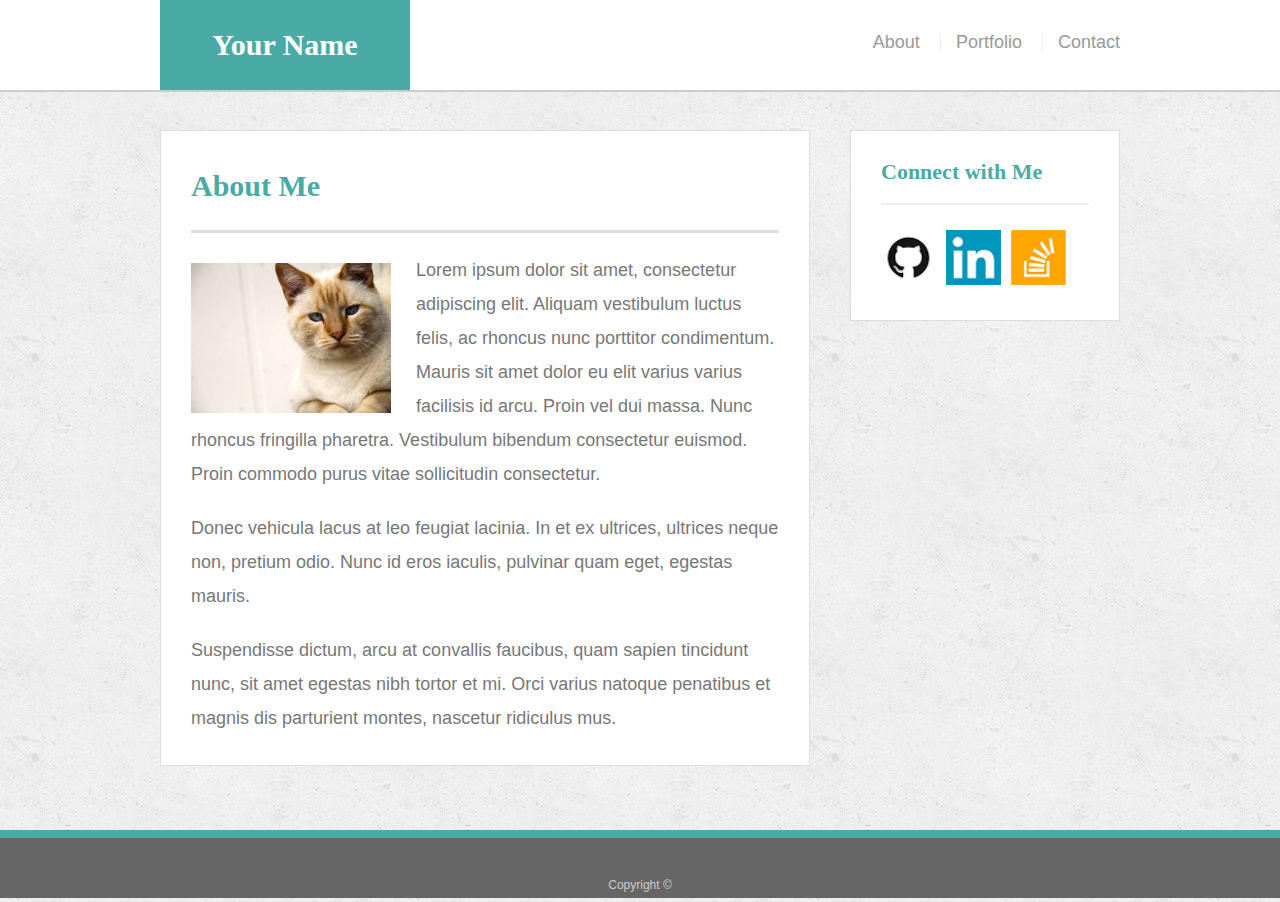
<file: index.html>
<!doctype html>
<html lang="en-us">

<head>
  <meta charset="UTF-8">
  <meta name="viewport" content="width=device-width, initial-scale=1.0">
  <title>About | Your Name</title>
  <link rel="stylesheet" type="text/css" href="assets/css/reset.css">
  <link rel="stylesheet" type="text/css" href="assets/css/style.css">
</head>

<body>

  <header id="masthead">
    <div class="container">
      <a href="index.html" id="logo">Your Name</a>
      <nav>
        <a href="index.html">About</a>
        <a href="portfolio.html">Portfolio</a>
        <a href="contact.html">Contact</a>
      </nav>
    </div>
  </header>

  <div id="main-container" class="container">
    <section class="main-section">
      <h1>About Me</h1>

      <img src="assets/images/cat.jpg" class="auth-image" alt="Your Name">

      <p>Lorem ipsum dolor sit amet, consectetur adipiscing elit. Aliquam vestibulum luctus felis, ac rhoncus nunc porttitor condimentum. Mauris sit amet dolor eu elit varius varius facilisis id arcu. Proin vel dui massa. Nunc rhoncus fringilla pharetra. Vestibulum bibendum consectetur euismod. Proin commodo purus vitae sollicitudin consectetur.</p>

      <p>Donec vehicula lacus at leo feugiat lacinia. In et ex ultrices, ultrices neque non, pretium odio. Nunc id eros iaculis, pulvinar quam eget, egestas mauris.</p>

      <p>Suspendisse dictum, arcu at convallis faucibus, quam sapien tincidunt nunc, sit amet egestas nibh tortor et mi. Orci varius natoque penatibus et magnis dis parturient montes, nascetur ridiculus mus.</p>

    </section>
    <section class = "sidebar">
      <div id = "connect">
          <h2> Connect with Me</h2>

          <a href="https://github.com/" target="_blank"><img class="social" src="assets/images/github-128.png" alt="github logo."/></a>
          <a href="https://www.linkedin.com/" target="_blank"><img class="social" src="assets/images/linkedin-128.png" alt="linkedin logo."></a>
          <a href="https://stackoverflow.com/" target="_blank"><img class="social" src="assets/images/stackoverflow-128.png" alt="stackoverflow logo."></a>
          
      </div>
    </section>
  </div>

  <footer>
    <div class="container">
      Copyright &copy; 
    </div>
  </footer>
</body>

</html>
</file>
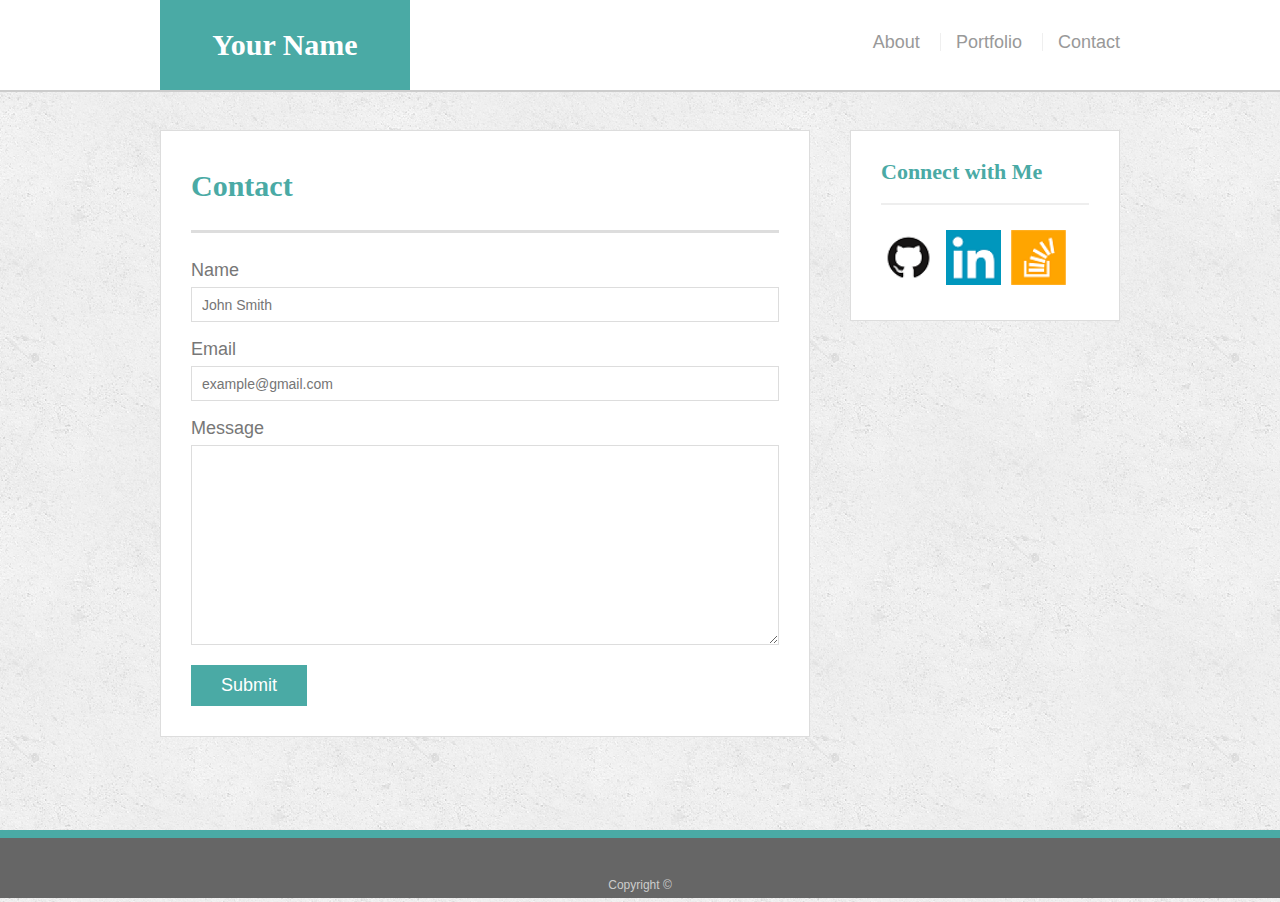
<file: contact.html>
<!doctype html>
<html lang="en-us">

<head>
  <meta charset="UTF-8">
  <meta name="viewport" content="width=device-width, initial-scale=1.0">
  <title>Contact | Your Name</title>
  <link rel="stylesheet" type="text/css" href="assets/css/reset.css">
  <link rel="stylesheet" type="text/css" href="assets/css/style.css">
</head>

<body>

  <header id="masthead">
    <div class="container">
      <a href="index.html" id="logo">Your Name</a>
      <nav>
        <a href="index.html">About</a>
        <a href="portfolio.html">Portfolio</a>
        <a href="contact.html">Contact</a>
      </nav>
    </div>
  </header>

  <div id="main-container" class="container">
    <section class="main-section">
      <h1>Contact</h1>

      <form id="contact-form">
        <ul>
          <li>
            <label for="name">Name</label>
            <input type="text" id="name" name="name" placeholder="John Smith" required="required">
          </li>
          <li>
            <label for="email">Email</label>
            <input type="email" id="email" name="email" placeholder="example@gmail.com" required="required">
          </li>
          <li>
            <label for="message">Message</label>
            <textarea id="message" name="message" required="required"></textarea>
          </li>
        </ul>
        <input type="submit">
      </form>

    </section>
    <section class = "sidebar">
      <div id = "connect">
          <h2> Connect with Me</h2>

          <img src = "assets/images/github-128.png" class = "social" alt = "Github">
          <img src = "assets/images/linkedin-128.png" class = "social" alt = "Github">
          <img src = "assets/images/stackoverflow-128.png" class = "social" alt = "Github">
      </div>
    </section>
  </div>

  <footer>
    <div class="container">
      Copyright &copy; 
    </div>
  </footer>
</body>

</html>
</file>
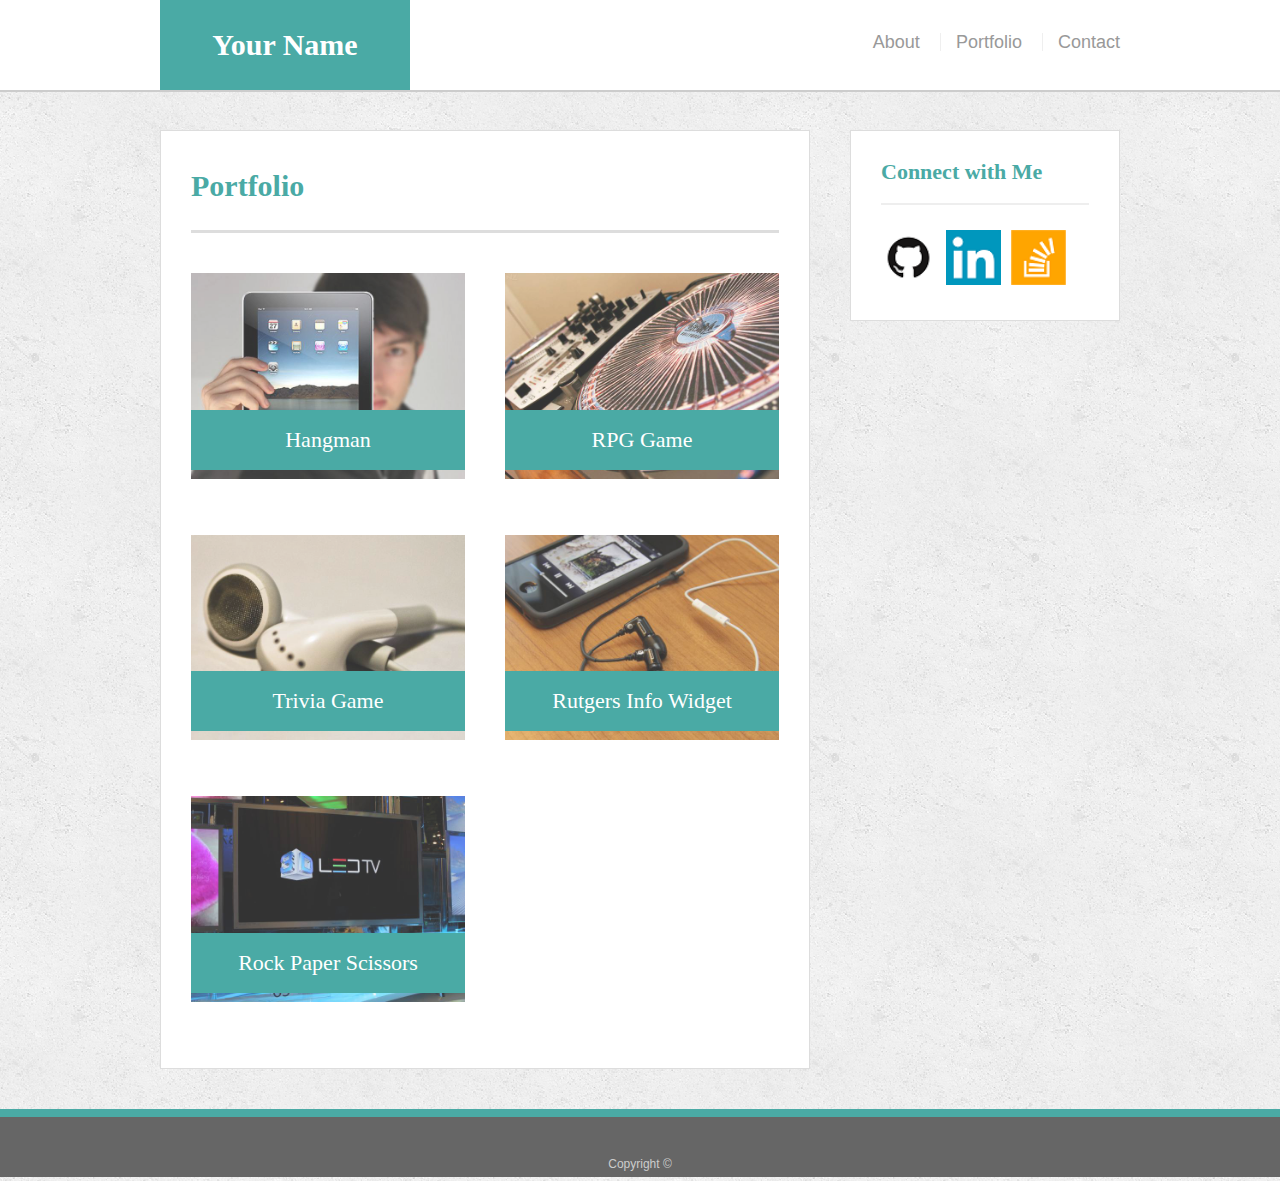
<file: portfolio.html>
<!doctype html>
<html lang="en-us">

<head>
  <meta charset="UTF-8">
  <meta name="viewport" content="width=device-width, initial-scale=1.0">
  <title>Portfolio | Your Name</title>
  <link rel="stylesheet" type="text/css" href="assets/css/reset.css">
  <link rel="stylesheet" type="text/css" href="assets/css/style.css">
</head>

<body>

  <header id="masthead">
    <div class="container">
      <a href="index.html" id="logo">Your Name</a>
      <nav>
        <a href="index.html">About</a>
        <a href="portfolio.html">Portfolio</a>
        <a href="contact.html">Contact</a>
      </nav>
    </div>
  </header>

  <div id="main-container" class="container">
    <section class="main-section">
      <h1>Portfolio</h1>

      <div class="work">
        <img src="assets/images/technics-q-c-640-480-1.jpg" alt="hangman">

        <h3>Hangman</h3>
      </div>
      <div class="work">
        <img src="assets/images/technics-q-c-640-480-2.jpg" alt="RPG Game">

        <h3>RPG Game</h3>
      </div>
      <div class="work">
        <img src="assets/images/technics-q-c-640-480-5.jpg" alt="Trivia Game">

        <h3>Trivia Game</h3>
      </div>
      <div class="work">
        <img src="assets/images/technics-q-c-640-480-7.jpg" alt="Rutgers Info Widget">

        <h3>Rutgers Info Widget</h3>
      </div>
      <div class="work">
        <img src="assets/images/technics-q-c-640-480-9.jpg" alt="Rock Paper Scissors">

        <h3>Rock Paper Scissors</h3>
      </div>

    </section>
    <section class = "sidebar">
      <div id = "connect">
          <h2> Connect with Me</h2>

          <img src = "assets/images/github-128.png" class = "social" alt = "Github">
          <img src = "assets/images/linkedin-128.png" class = "social" alt = "Github">
          <img src = "assets/images/stackoverflow-128.png" class = "social" alt = "Github">
      </div>
    </section>
  </div>

  <footer>
    <div class="container">
      Copyright &copy; 
    </div>
  </footer>
</body>

</html>
</file>
<file: assets/css/style.css>
body {
  font-family: Arial, "Helvetica Neue", Helvetica, sans-serif;
  font-size: 18px;
  line-height: 34px;
  color: #777;
  background: url("../images/concrete_seamless.png");
}

* {
  box-sizing: border-box;
}

/* general */

.container {
  width: 100%;
  max-width: 960px;
  margin: 0 auto;
  clear: both;
}

h1,
h2,
h3,
p {
  margin-bottom: 20px;
}

p:last-child {
  margin-bottom: 0;
}

h1,
h2,
h3 {
  font-family: Georgia, Times, "Times New Roman", serif;
  font-weight: 700;
  color: #4aaaa5;
}

h1 {
  padding-bottom: 20px;
  font-size: 30px;
  line-height: 49px;
  border-bottom: 3px solid #ddd;
}

h2,
h3 {
  font-size: 22px;
}

/* header */

#masthead {
  position: fixed;
  z-index: 99;
  width: 100%;
  margin: 0 0 30px;
  overflow: auto;
  color: #fff;
  background: #fff;
  border-bottom: 2px solid #ccc;
}

#logo {
  float: left;
  width: 250px;
  height: 90px;
  font-family: Georgia, Times, "Times New Roman", serif;
  font-size: 30px;
  font-weight: 700;
  line-height: 90px;
  color: #fff;
  text-align: center;
  text-decoration: none;
  background: #4aaaa5;
}

nav {
  float: right;
  margin-top: 25px;
}

nav a {
  display: inline-block;
  padding-left: 15px;
  margin-left: 15px;
  line-height: 18px;
  color: #999;
  text-decoration: none;
  border-left: 1px solid #efefef;
}

nav a:first-child {
  border-left: 0 none;
}

/* footer */

footer {
  padding: 30px 0;
  clear: both;
  font-size: 12px;
  color: #fff;
  color: #ccc;
  text-align: center;
  background: #666;
  border-top: 8px solid #4aaaa5;
  height: 50px;
}

h3, h2, .sidebar {
  padding-bottom: 20px;
  margin-bottom: 15px;
  line-height: 22px;
  border-bottom: 2px solid #eee;
}

/* main */

#main-container {
  padding-top: 130px;
  min-height: calc(100vh - 70px);
}

.auth-image {
  float: left;
  width: 200px;
  height: auto;
  margin-top: 10px;
  margin-right: 25px;
}
.main-section {
  background: #fff;
  max-width: 650px;
  width: 100%;
  padding: 30px;
  margin:0 0 40px 0;
  border: 1px solid #ddd;
  float: left;

}
  

.sidebar { 
  background: #fff;
  padding: 30px;
  max-width: 270px;
  width:100%;
  border: 1px solid #ddd;
  margin-bottom: 20px;
  float: right;
  
}

.social {
  width:55px;
  height: 55px;
  margin-top:10px;
  margin-right: 5px;
}



/* portfolio page */

.work {
  position: relative;
  float: left;
  width: 274px;
  margin: 20px 0 25px;
  overflow: auto;
}

.work:nth-child(even) {
  margin-right: 40px;
}

.work img {
  width: 100%;
  border: 0 none;
  opacity: 0.8;
}

.work h3 {
  position: absolute;
  bottom: 20px;
  width: 100%;
  padding: 15px;
  margin-bottom: 0;
  font-weight: 300;
  line-height: 30px;
  color: #fff;
  text-align: center;
  background: #4aaaa5;
  border-bottom: 0;
}



/* contact page */

#contact-form ul {
  margin-bottom: 20px;
}

#contact-form li {
  margin-bottom: 10px;
}

label,
input[type=text],
input[type=email],
textarea {
  display: block;
  width: 100%;
}

input[type=text],
input[type=email],
textarea {
  height: 35px;
  padding: 0 10px;
  font-size: 14px;
  border: 1px solid #ddd;
}

textarea {
  height: 200px;
}

input[type=submit] {
  padding: 10px 30px;
  font-size: 18px;
  color: #fff;
  cursor: pointer;
  background: #4aaaa5;
  border: 0 none;
}
@media only screen and (max-width: 980px) {
  .container {
    padding: 0 20px;
    max-width: 768px;
  }
  #main-container {
    padding-top: 130px;
  }
  .main-section {
    max-width: 420px;
  }
  .work {
    width: 100%;
  }
  .auth-image {
    width: 100%;
    margin-bottom: 20px;
  }
}
@media only screen and (max-width: 768px) {
  .main-section, .sidebar {
    max-width: 100%;
    
  }

  #main-container {
    overflow: auto;
  }
}
@media only screen and (max-width: 640px) {
  #masthead {
    position:static;
    margin-bottom: 20px;
  }
  header.container {
    padding: 0;
  }
  #logo, .work, .auth-image {
    width: 100%;
  }
  nav {
    text-align:center;
    width: 100%;
    margin: 15px 0;
  }
  nav a{
    padding: 0;
    padding-left: 0px ;
    margin-left: 0px ;
    width: 28%;
    text-align:center;
  }
  #main-container {
    padding-top: 0px;
  }
}
</file>
